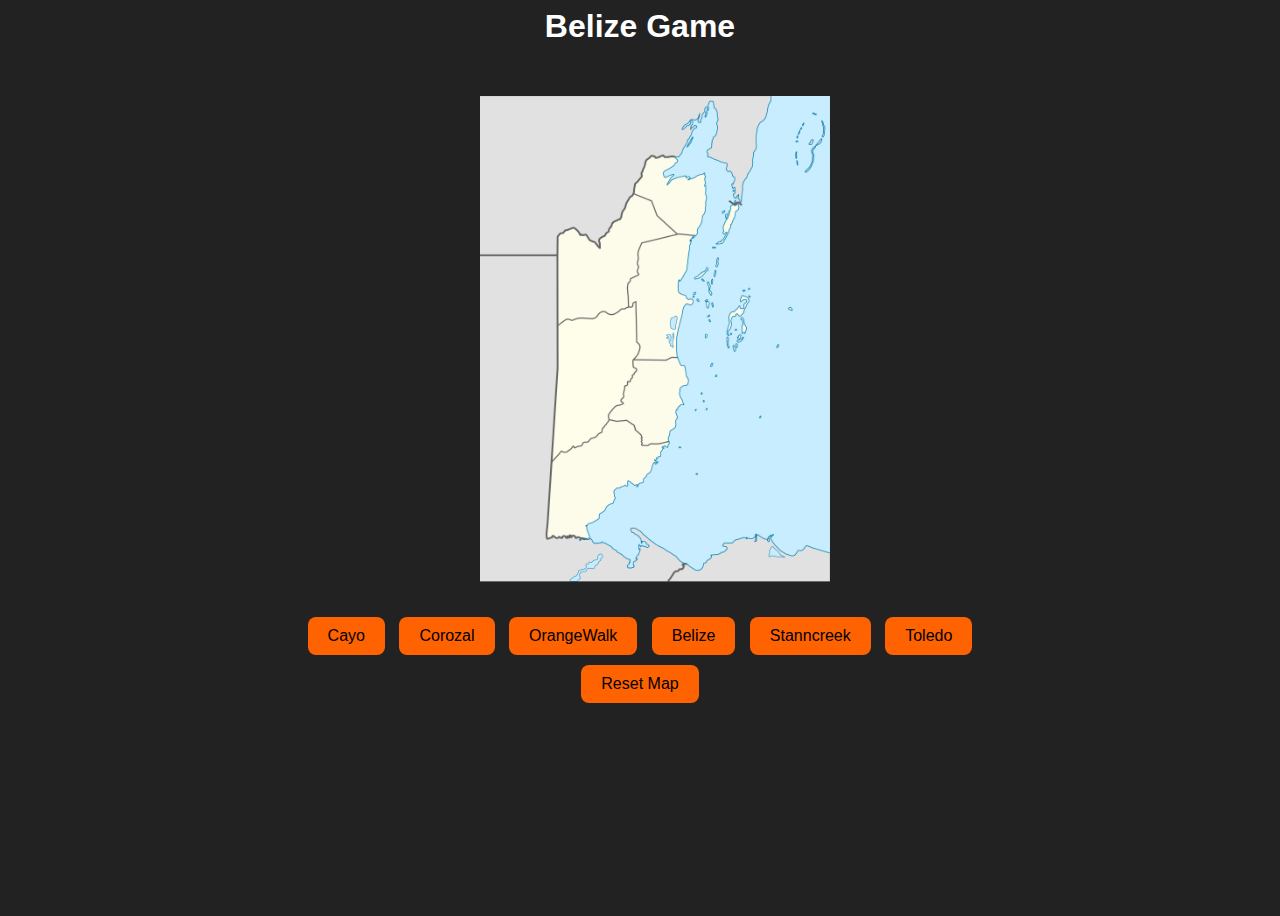
<file: myImage/index.html>
<html lang="en"><head>
    <meta charset="UTF-8">
    <meta name="viewport" content="width=device-width, initial-scale=1.0">
    <title>game (Louisean Morataya)</title>
    <link rel="stylesheet" href="style.css">
</head>
<body>
    <h1>Belize Game</h1>





<img id="myImage" src="Blank_map_of_Belize.svg.png">
<div draggable="false">
<button onclick="document.getElementById('myImage').src='cayo-belize-map.jpg'">Cayo</button>
<button onclick="document.getElementById('myImage').src='Corozal_in_Belize.jpg'">Corozal</button>
<button onclick="document.getElementById('myImage').src='Orange_Walk_in_Belize.jpg'">OrangeWalk</button>
<button onclick="document.getElementById('myImage').src='Belize_in_Belize.jpg'">Belize</button>
<button onclick="document.getElementById('myImage').src='Stann_Creek_in_Belize.jpg'">Stanncreek</button>
<button onclick="document.getElementById('myImage').src='Toledo_in_Belize.jpg'">Toledo</button>
</div>
<button onclick="document.getElementById('myImage').src='Blank_map_of_Belize.svg.png'">Reset Map</button>
</file>
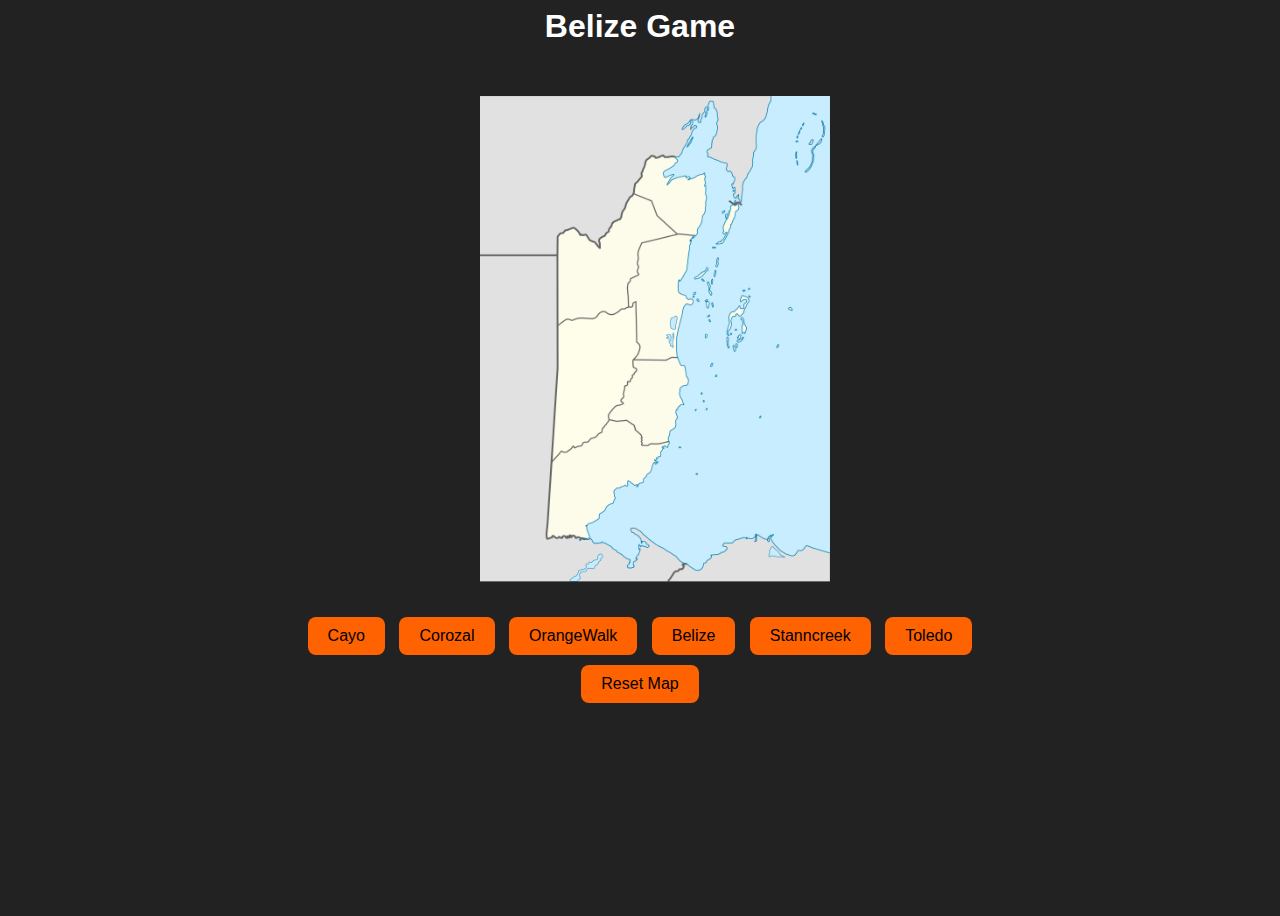
<file: myImage/finalproject.html>
<html lang="en"><head>
    <meta charset="UTF-8">
    <meta name="viewport" content="width=device-width, initial-scale=1.0">
    <title>game (Louisean Morataya)</title>
    <link rel="stylesheet" href="style.css">
</head>
<body>
    <h1>Belize Game</h1>





<img id="myImage" src="Blank_map_of_Belize.svg.png">
<div draggable="false">
<button onclick="document.getElementById('myImage').src='cayo-belize-map.jpg'">Cayo</button>
<button onclick="document.getElementById('myImage').src='Corozal_in_Belize.jpg'">Corozal</button>
<button onclick="document.getElementById('myImage').src='Orange_Walk_in_Belize.jpg'">OrangeWalk</button>
<button onclick="document.getElementById('myImage').src='Belize_in_Belize.jpg'">Belize</button>
<button onclick="document.getElementById('myImage').src='Stann_Creek_in_Belize.jpg'">Stanncreek</button>
<button onclick="document.getElementById('myImage').src='Toledo_in_Belize.jpg'">Toledo</button>
</div>
<button onclick="document.getElementById('myImage').src='Blank_map_of_Belize.svg.png'">Reset Map</button>
</file>
<file: myImage/style.css>
/* style.css */

/* Center everything on the page */
body {
    user-select: none;
    
   
    text-align: center;
    align-items: center;
    justify-content: center;
    height: 100vh;
    background-color: #222; /* dark background for contrast */
    color: white;
    font-family: Arial, sans-serif;
}

/* Style the image */
#myImage {
    width: 350px; /* bigger than original for visibility */
    margin-left: 35%;
    padding: 30px;
   
    display: flex;
    flex-direction: row;
    
}


/* Style the buttons */
button {
    background-color: #ff6200;
    flex-direction: row;
    border: none;
    border-radius: 8px;
    padding: 10px 20px;
    margin: 5px;
    font-size: 16px;
    cursor: pointer;
    transition: background-color 0.3s, transform 0.2s;
}

button:hover {
    background-color: #16dcff;
    transform: scale(1.05);
}
</file>
